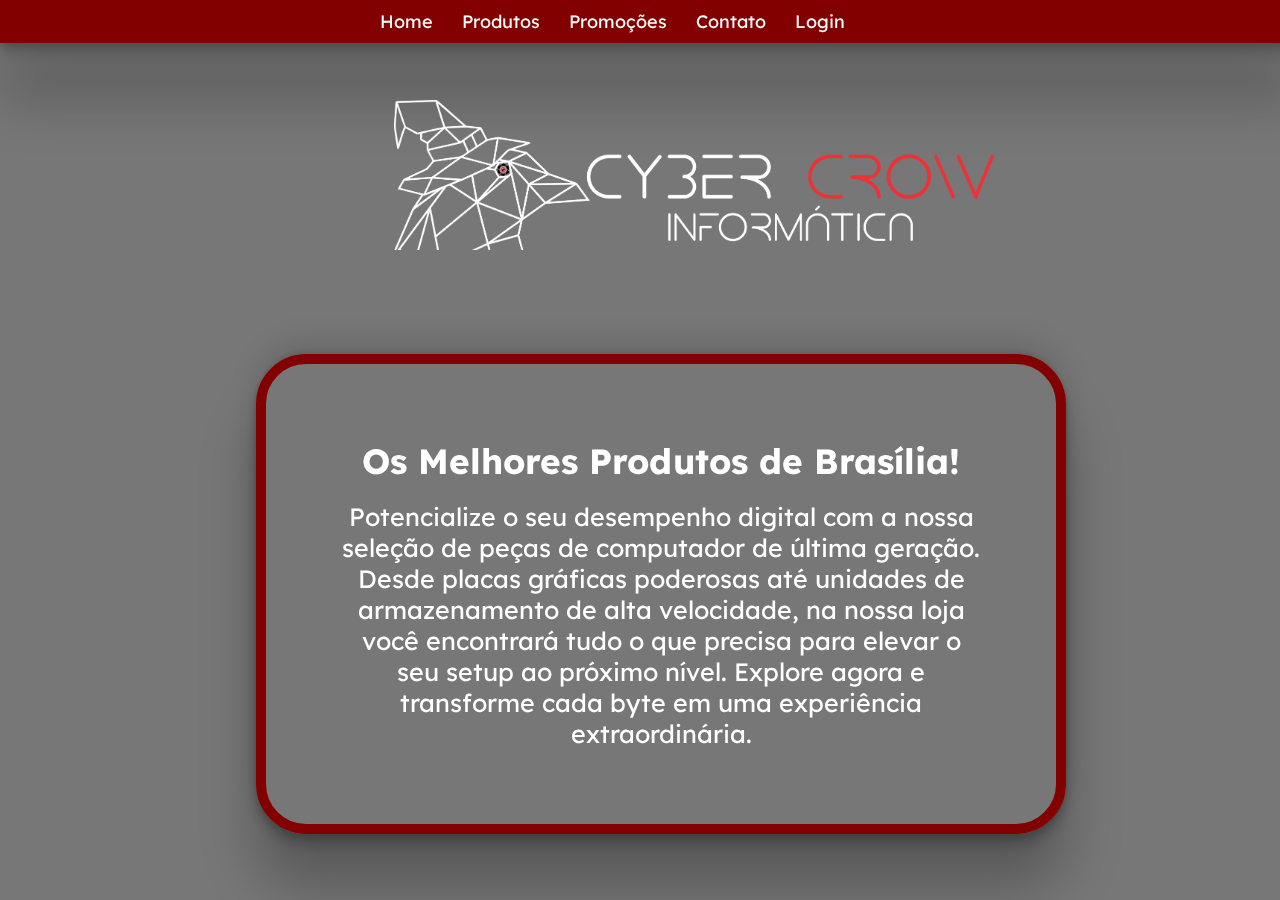
<file: index.html>
<!DOCTYPE html>
<html lang="pt-br">
<head>
    <meta charset="UTF-8">
    <meta name="viewport" content="width=device-width, initial-scale=1.0">
    <link rel="preconnect" href="https://fonts.googleapis.com">
    <link rel="preconnect" href="https://fonts.gstatic.com" crossorigin>
    <link href="https://fonts.googleapis.com/css2?family=Lexend:wght@600&display=swap" rel="stylesheet">
    <link rel="stylesheet" href="style.css">
    <title>Cyber Crow</title>
</head>
<body>
    <header>
        <div class="container">
            <div class="menu">
                <nav class="ctnav">
                    <a href="index.html">Home</a>
                    <a href="produtos.html">Produtos</a>
                    <a href="">Promoções</a>
                    <a href="">Contato</a>
                    <a href="">Login</a>
                </nav>
            </div>
        </div>
    </header>

    <div class="logo">
        <img src="/img/Cyber Crow.png" alt="">


    </div>

    <div class="informacoes">
        <h1 id="texto">Os Melhores Produtos de Brasília!</h1> <br>
        <p id="texto"> Potencialize o seu desempenho digital com a nossa seleção de peças de computador de última geração. Desde placas gráficas poderosas até unidades de armazenamento de alta velocidade, na nossa loja você encontrará tudo o que precisa para elevar o seu setup ao próximo nível. Explore agora e transforme cada byte em uma experiência extraordinária.</p>
    </div>
    <br>
</body>
</html>
</file>
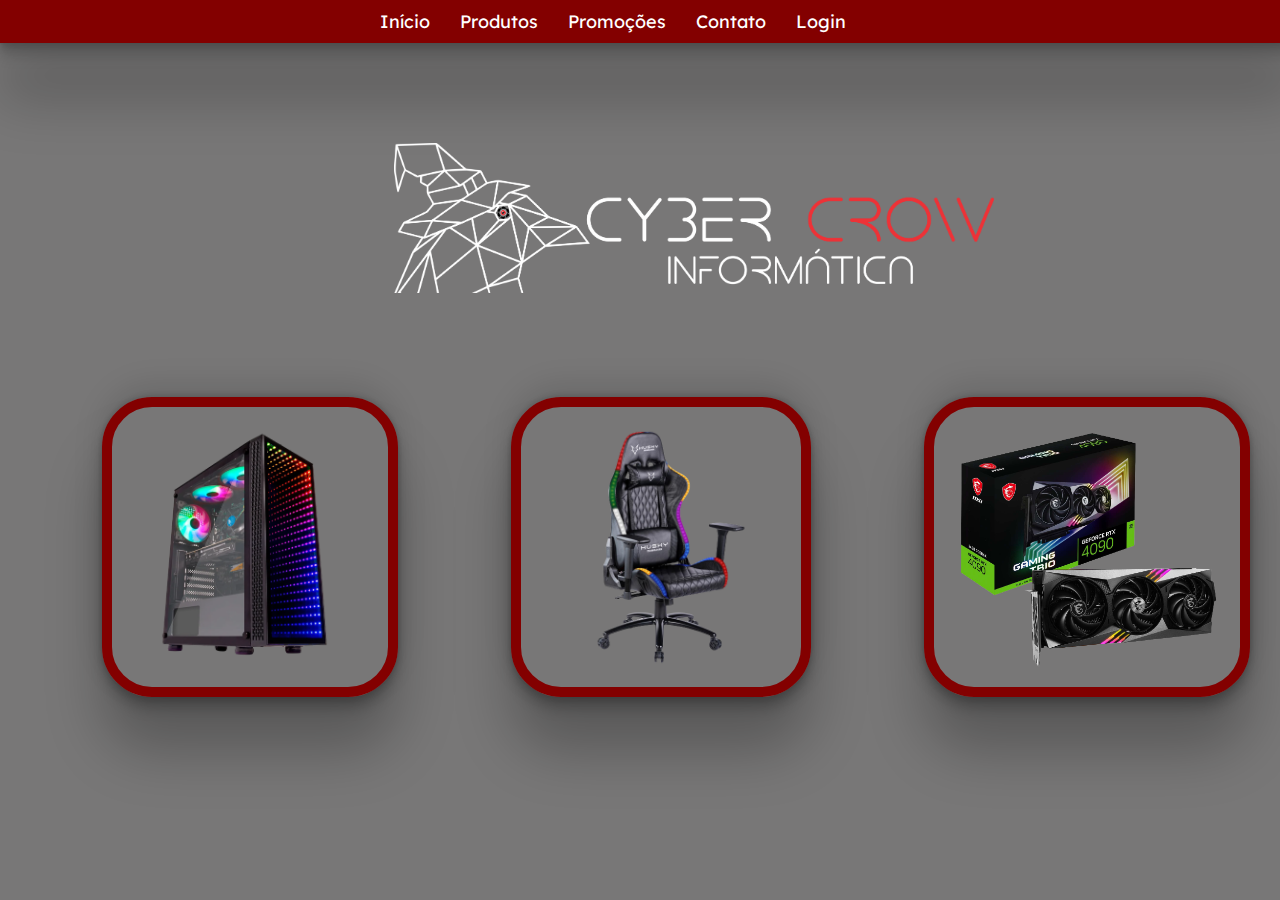
<file: html/produtos.html>
<!DOCTYPE html>
<html lang="pt-br">
<head>
    <meta charset="UTF-8">
    <meta name="viewport" content="width=device-width, initial-scale=1.0">
    <link rel="preconnect" href="https://fonts.googleapis.com">
    <link rel="preconnect" href="https://fonts.gstatic.com" crossorigin>
    <link href="https://fonts.googleapis.com/css2?family=Lexend:wght@600&display=swap" rel="stylesheet">
    <link rel="stylesheet" href="/style/style.css">
    <title>Cyber Crow</title>
</head>
<body>
 <!-- menu-->
<header>
            <div class="container">
             <div class="menu">
                 <nav class="navConteudo">
                    <a href="index.html" style="text-decoration: none;"> Início </a> 
                    <a href="produtos.html" style="text-decoration: none;"> Produtos </a> 
                    <a href="promoçoes.html" style="text-decoration: none;"> Promoções </a> 
                    <a href="contato.html" style="text-decoration: none;"> Contato </a> 
                    <a href="login.html" style="text-decoration: none;"> Login</a> 
                  </nav>
             </div>
            </div> 
</header>
<!--fim do menu-->
<div class="logo">
        <img src="/img/Cyber Crow.png" alt="">
</div>
<!--produtos-->
<div class="produtos">
        <img class="produto1" src="/img/pc-gamer.png" alt="">
        <img class="produto2" src="/img/cadeira-gamer-removebg-preview.png" alt="">
        <img class="produto3" src="/img/placa-de-video-removebg-preview.png" alt="">
</div>
<br>
</body>
</html>
</file>
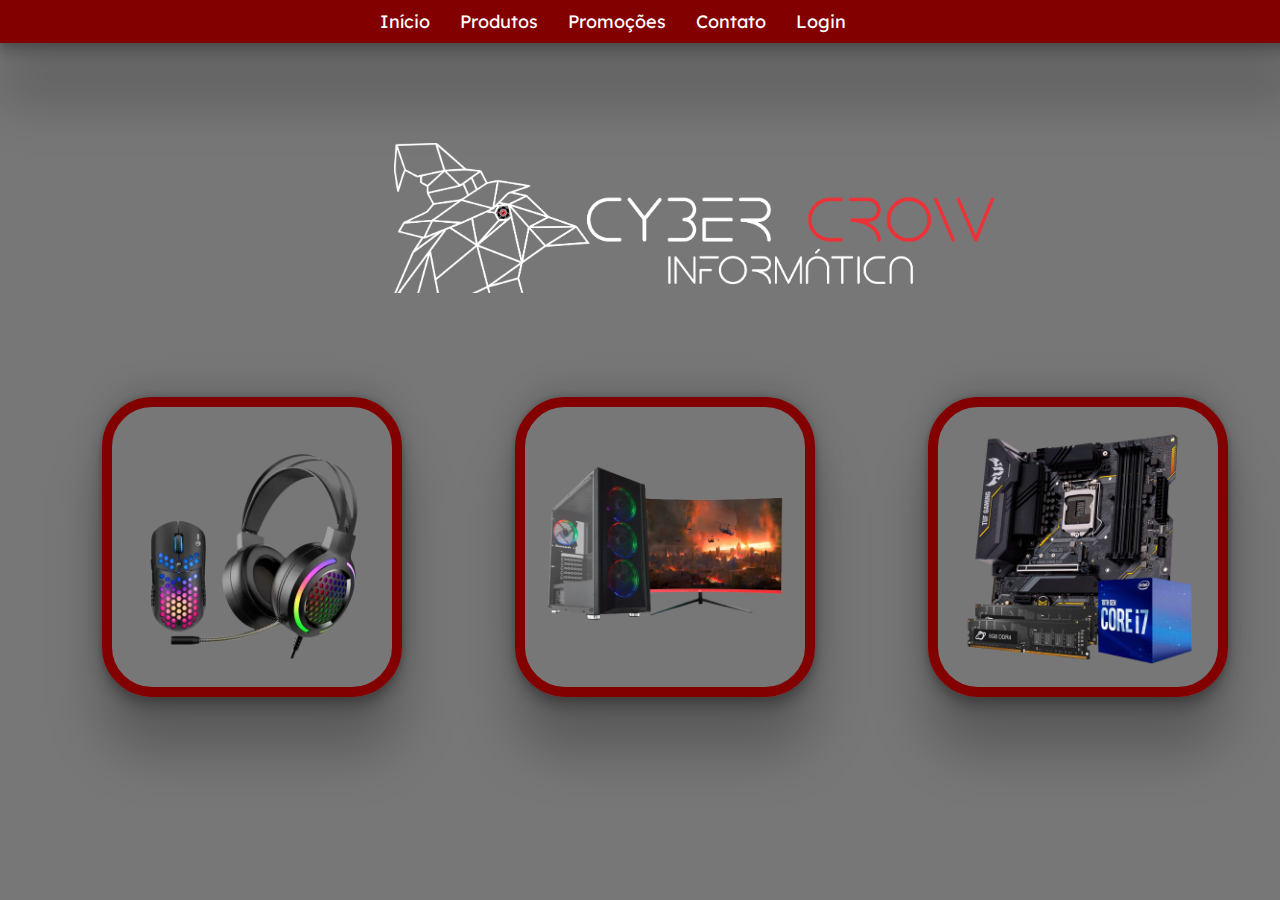
<file: html/promoçoes.html>
<!DOCTYPE html>
<html lang="pt-br">
<head>
    <meta charset="UTF-8">
    <meta name="viewport" content="width=device-width, initial-scale=1.0">
    <link rel="preconnect" href="https://fonts.googleapis.com">
    <link rel="preconnect" href="https://fonts.gstatic.com" crossorigin>
    <link href="https://fonts.googleapis.com/css2?family=Lexend:wght@600&display=swap" rel="stylesheet">
    <link rel="stylesheet" href="/style/style.css">
    <title>Cyber Crow</title>
</head>
<body>
 <!-- menu-->
<header>
            <div class="container">
             <div class="menu">
                 <nav class="navConteudo">
                     <a href="index.html" style="text-decoration: none;"> Início </a> 
                     <a href="produtos.html" style="text-decoration: none;"> Produtos </a> 
                     <a href="promoçoes.html" style="text-decoration: none;"> Promoções </a> 
                     <a href="contato.html" style="text-decoration: none;"> Contato </a> 
                     <a href="login.html" style="text-decoration: none;"> Login</a> 
                  </nav>
             </div>
            </div> 
</header>
<!--fim do menu-->
<div class="logo">
        <img src="/img/Cyber Crow.png" alt="">
</div>
<!--produtos-->
<div class="produtos">
        <img class="produto1" src="/img/7f11bd291447cf6021db83bfa4f16770-removebg-preview.png" alt="">
        <img class="produto2" src="/img/pc_gamer_top_concordia_completo_monitor_27_core_i7_9700_16gb_hd_1tb_ssd_240gb_placa_1650_wifi_linux_1087_1_be1c876e3f67aaa62563f0e55a696070-removebg-preview.png" alt="">
        <img class="produto3" src="/img/file-removebg-preview.png" alt="">
</div>
<br>
</body>
</html>
</file>
<file: style.css>
*{
    margin: 0;
    padding: 0;
}
body{
    background-color: rgb(120, 119, 119);
}
header{
    background-color: rgb(131, 0, 0);
    width: 100%;
    padding: 10px;
    position: fixed;
    transition: all 0.3s ease;
    box-shadow: rgba(0, 0, 0, 0.25) 0px 54px 55px, rgba(0, 0, 0, 0.12) 0px -12px 30px, rgba(0, 0, 0, 0.12) 0px 4px 6px, rgba(0, 0, 0, 0.17) 0px 12px 13px, rgba(0, 0, 0, 0.09) 0px -3px 5px;
}
.container{
    max-width: 1080px;
    margin: 0 auto;
    display: flex;
    align-items: center;
    justify-content: center;
}
.menu{
    width: 50%;
}
.menu nav a{
    color: white;
    text-decoration: none;
    padding-right: 25px;
    font-size: 18px;
    font-family: 'Lexend', sans-serif;
}
.logo{
    width: 50%;
    padding: 100px;
    display: flexbox;
    justify-content: center;
    position: relative;
    left: 23%;
}
.logo img{
    width: 600px;
    display: flexbox;
    justify-content: center;
}
.informacoes{
    width: 50%;
    padding: 75px;
    background-color: transparent;
    border: solid rgb(131, 0, 0) 10px; 
    border-radius: 50px;
    display: flexbox;
    justify-content: center;
    position: relative;
    left: 20%;
    box-shadow: rgba(0, 0, 0, 0.25) 0px 54px 55px, rgba(0, 0, 0, 0.12) 0px -12px 30px, rgba(0, 0, 0, 0.12) 0px 4px 6px, rgba(0, 0, 0, 0.17) 0px 12px 13px, rgba(0, 0, 0, 0.09) 0px -3px 5px;

}
#texto{
    color: white;
    text-align: center;
    font-family: 'Lexend', sans-serif;
}
.informacoes h1{
    font-size: 35px;
}
.informacoes p{
    font-size: 25px;
}

.produto1{
    width: min-content;
    padding: 120px;
    background-color: transparent;
    border: solid rgb(131, 0, 0) 10px; 
    border-radius: 50px;
    display: flexbox;
    justify-content: center;
    position: relative;
    left: 8%;
    box-shadow: rgba(0, 0, 0, 0.25) 0px 54px 55px, rgba(0, 0, 0, 0.12) 0px -12px 30px, rgba(0, 0, 0, 0.12) 0px 4px 6px, rgba(0, 0, 0, 0.17) 0px 12px 13px, rgba(0, 0, 0, 0.09) 0px -3px 5px;
}

.produto1 img{
    height: 10px;
}

.produto2{
    width: 5%;
    min-width: min-content;
    padding: 120px;
    background-color: transparent;
    border: solid rgb(131, 0, 0) 10px; 
    border-radius: 50px;
    display: flexbox;
    justify-content: center;
    position: relative;
    bottom: 257px;
    left: 70%;
    box-shadow: rgba(0, 0, 0, 0.25) 0px 54px 55px, rgba(0, 0, 0, 0.12) 0px -12px 30px, rgba(0, 0, 0, 0.12) 0px 4px 6px, rgba(0, 0, 0, 0.17) 0px 12px 13px, rgba(0, 0, 0, 0.09) 0px -3px 5px;
}

.produto3{
    width: 5%;
    min-width: min-content;
    padding: 120px;
    background-color: transparent;
    border: solid rgb(131, 0, 0) 10px; 
    border-radius: 50px;
    display: flexbox;
    justify-content: center;
    position: relative;
    bottom: 517px;
    left: 39%;
    box-shadow: rgba(0, 0, 0, 0.25) 0px 54px 55px, rgba(0, 0, 0, 0.12) 0px -12px 30px, rgba(0, 0, 0, 0.12) 0px 4px 6px, rgba(0, 0, 0, 0.17) 0px 12px 13px, rgba(0, 0, 0, 0.09) 0px -3px 5px;
}
</file>
<file: style/style.css>
:root{
    --fundo : rgb(131, 0, 0);
}
*{
    margin: 0;
    padding: 0;
    
}
body{
    background-color: rgb(120, 119, 119);
    font-family: 'Lexend', sans-serif;
}
header{
    background-color: rgb(131, 0, 0);
    width: 100%;
    padding: 10px;
    transition: all 0.3s ease;
    box-shadow: rgba(0, 0, 0, 0.25) 0px 54px 55px, rgba(0, 0, 0, 0.12) 0px -12px 30px, rgba(0, 0, 0, 0.12) 0px 4px 6px, rgba(0, 0, 0, 0.17) 0px 12px 13px, rgba(0, 0, 0, 0.09) 0px -3px 5px;
}
.container{
    max-width: 1080px;
    margin: 0 auto;
    /* position: fixed; */
    display: flex;
    align-items: center;
    justify-content: center;
}
.menu{
    width: 50%;
}
.menu nav a{
    color: white;
    /* text-decoration: none; */
    padding-right: 25px;
    font-size: 18px;
    font-family: 'Lexend', sans-serif;
}
.logo{
    width: 50%;
    padding: 100px;
    display: flexbox;
    justify-content: center;
    position: relative;
    left: 23%;
}
.logo img{
    width: 600px;
    display: flexbox;
    justify-content: center;
}
.informacoes{
    width: 50%;
    padding: 75px;
    background-color: transparent;
    border: solid rgb(131, 0, 0) 10px; 
    border-radius: 50px;
    display: flexbox;
    justify-content: center;
    position: relative;
    left: 20%;
    box-shadow: rgba(0, 0, 0, 0.25) 0px 54px 55px, rgba(0, 0, 0, 0.12) 0px -12px 30px, rgba(0, 0, 0, 0.12) 0px 4px 6px, rgba(0, 0, 0, 0.17) 0px 12px 13px, rgba(0, 0, 0, 0.09) 0px -3px 5px;

}
#texto{
    color: white;
    text-align: center;
    font-family: 'Lexend', sans-serif;
}
.informacoes h1{
    font-size: 35px;
}
.informacoes p{
    font-size: 25px;
}
.produto1{
    height: 240px;
    width: min-content;
    padding: 20px;
    /* padding: 120px; */
    background-color: transparent;
    border: solid rgb(131, 0, 0) 10px; 
    border-radius: 50px;
    display: flexbox;
    justify-content: center;
    position: relative;
    left: 8%;
    box-shadow: rgba(0, 0, 0, 0.25) 0px 54px 55px, rgba(0, 0, 0, 0.12) 0px -12px 30px, rgba(0, 0, 0, 0.12) 0px 4px 6px, rgba(0, 0, 0, 0.17) 0px 12px 13px, rgba(0, 0, 0, 0.09) 0px -3px 5px;
}

.produto2{
    height: 240px;
    width: min-content;
    padding: 20px;
    /* padding: 120px; */
    background-color: transparent;
    border: solid rgb(131, 0, 0) 10px; 
    border-radius: 50px;
    display: flexbox;
    justify-content: center;
    position: relative;
    left: 16.5%;
    box-shadow: rgba(0, 0, 0, 0.25) 0px 54px 55px, rgba(0, 0, 0, 0.12) 0px -12px 30px, rgba(0, 0, 0, 0.12) 0px 4px 6px, rgba(0, 0, 0, 0.17) 0px 12px 13px, rgba(0, 0, 0, 0.09) 0px -3px 5px;
}

.produto3{
    height: 240px;
    width: min-content;
    padding: 20px;
    /* padding: 120px; */
    background-color: transparent;
    border: solid rgb(131, 0, 0) 10px; 
    border-radius: 50px;
    display: flexbox;
    justify-content: center;
    position: relative;
    left: 25%;
    box-shadow: rgba(0, 0, 0, 0.25) 0px 54px 55px, rgba(0, 0, 0, 0.12) 0px -12px 30px, rgba(0, 0, 0, 0.12) 0px 4px 6px, rgba(0, 0, 0, 0.17) 0px 12px 13px, rgba(0, 0, 0, 0.09) 0px -3px 5px;
}
</file>
